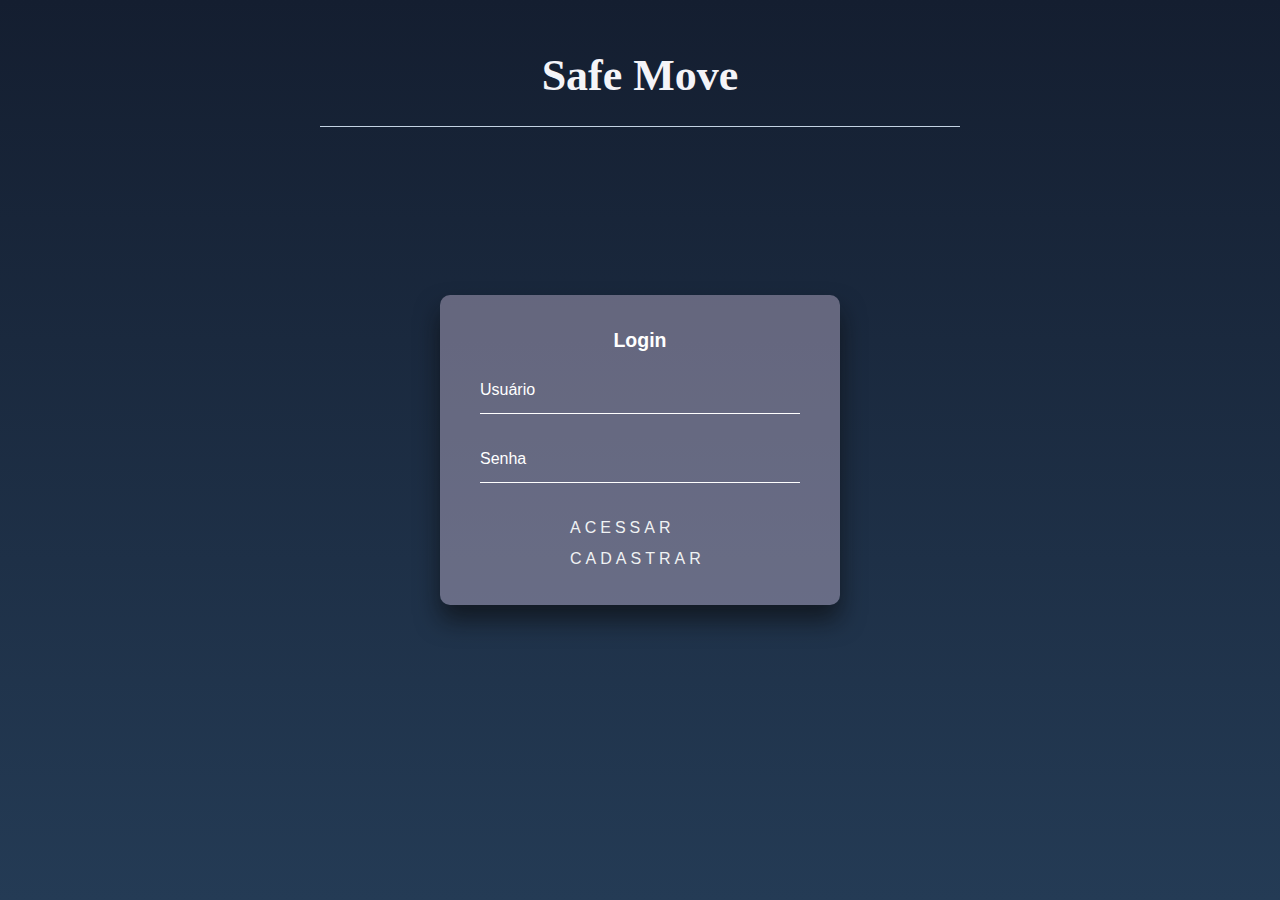
<file: index.html>
<!DOCTYPE html>
<html lang="pt-br">
<head>
    <meta charset="UTF-8">
    <meta http-equiv="X-UA-Compatible" content="IE=edge">
    <meta name="viewport" content="width=device-width, initial-scale=1.0">
    <link rel="stylesheet" href="index.css">
    <title>Safe Move</title>
</head>
<body>
    <div class="wrapper">
        <div class="title">
          Safe Move
          <div class="line"></div>
        </div>
        <div class="login-box">
        <div class="container">
                <section class="content">
                <div class="item" id="content-1">              
                    <h2>Login</h2>
                        <form>
                        <div class="user-box">
                            <input type="text" name="" required="">
                            <label>Usuário</label>
                        </div>
                        <div class="user-box">
                            <input type="password" name="" required="">
                            <label>Senha</label>
                        </div>
                        <a href="#">
                            <span></span>
                            <span></span>
                            <span></span>
                            <span></span>
                            <div class="Acesso">
                                Acessar
                            </div>
                        </a>
                        <a href="#">
                            <span></span>
                            <span></span>
                            <span></span>
                            <span></span>
                            <div class="Acesso2">
                                Cadastrar
                            </div>
                        </a>
                        </form>
                </div>                                         
              </section>
            </div>
      </div>   
</body>
</html>
</file>
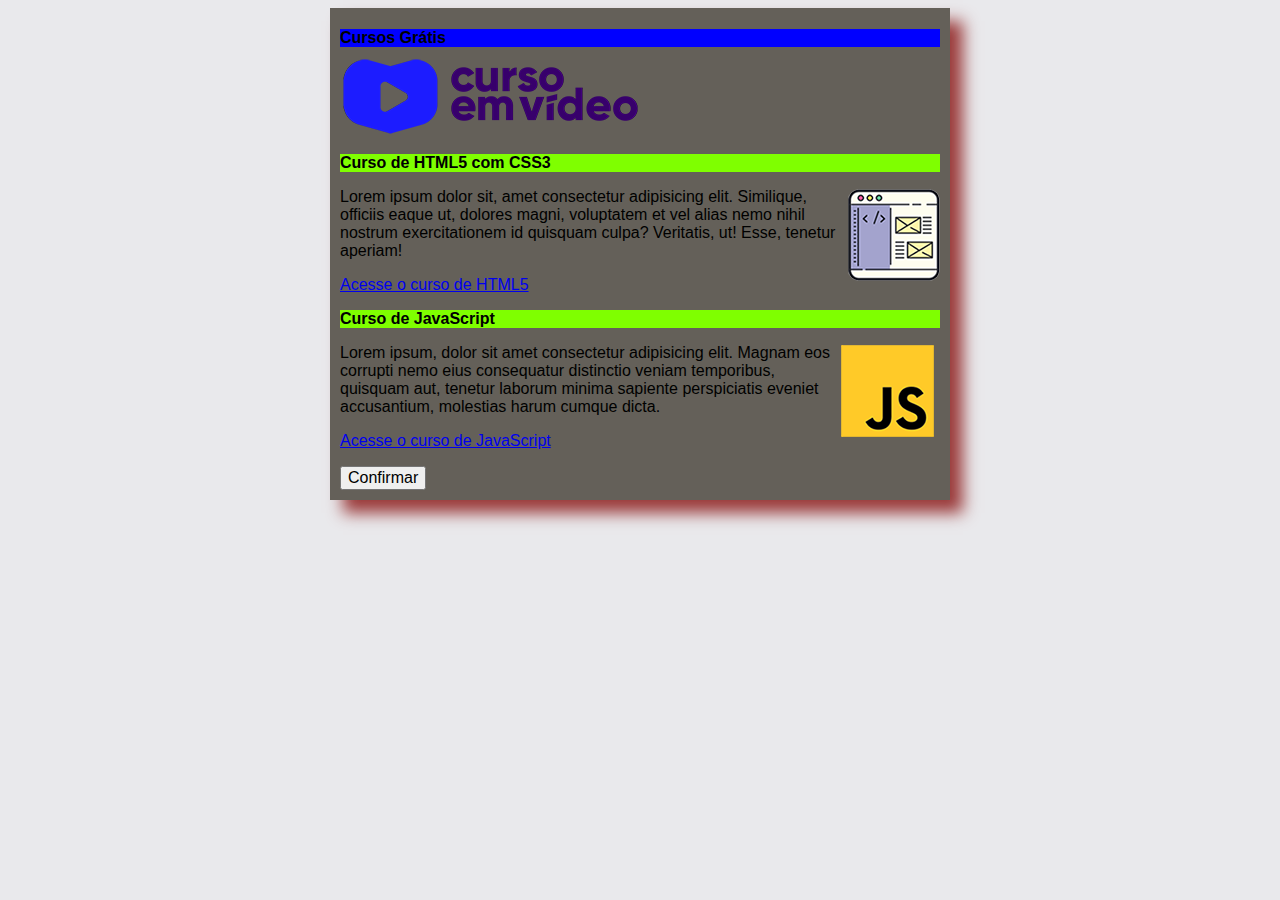
<file: projeto1/index.html>
<!DOCTYPE html>
<html lang="pt-br">
<head>
    <meta charset="UTF-8">
    <meta http-equiv="X-UA-Compatible" content="IE=edge">
    <meta name="viewport" content="width=device-width, initial-scale=1.0">
    <title>Curso em Vídeo</title>
    <link rel="stylesheet" href="estilos/style.css">
</head>
<body>
    <main>
        <header>
            <h1>Cursos Grátis</h1>
            <img src="imagens/curso-em-video-cor.png" alt="Curso em vídeo">
        </header>
        <article>
            <h2>Curso de HTML5 com CSS3</h2>
            <img class="lado" src="imagens/curso-html-css.png" alt="Curso de HTML5">
            <p>Lorem ipsum dolor sit, amet consectetur adipisicing elit. Similique, officiis eaque ut, dolores magni, voluptatem et vel alias nemo nihil nostrum exercitationem id quisquam culpa? Veritatis, ut! Esse, tenetur aperiam!</p>
            <p><a href="curso-html.html">Acesse o curso de HTML5</a></p>
        </article>
        <article>
            <h2>Curso de JavaScript</h2>
            <img class="lado" src="imagens/curso-javascript.png" alt="Curso de JavaScript">
            <p>Lorem ipsum, dolor sit amet consectetur adipisicing elit. Magnam eos corrupti nemo eius consequatur distinctio veniam temporibus, quisquam aut, tenetur laborum minima sapiente perspiciatis eveniet accusantium, molestias harum cumque dicta.</p>
            <p><a href="curso-js.html">Acesse o curso de JavaScript</a></p>
        </article>
        <button><center>Confirmar</center></button>
    </main>
</body>
</html>
</file>
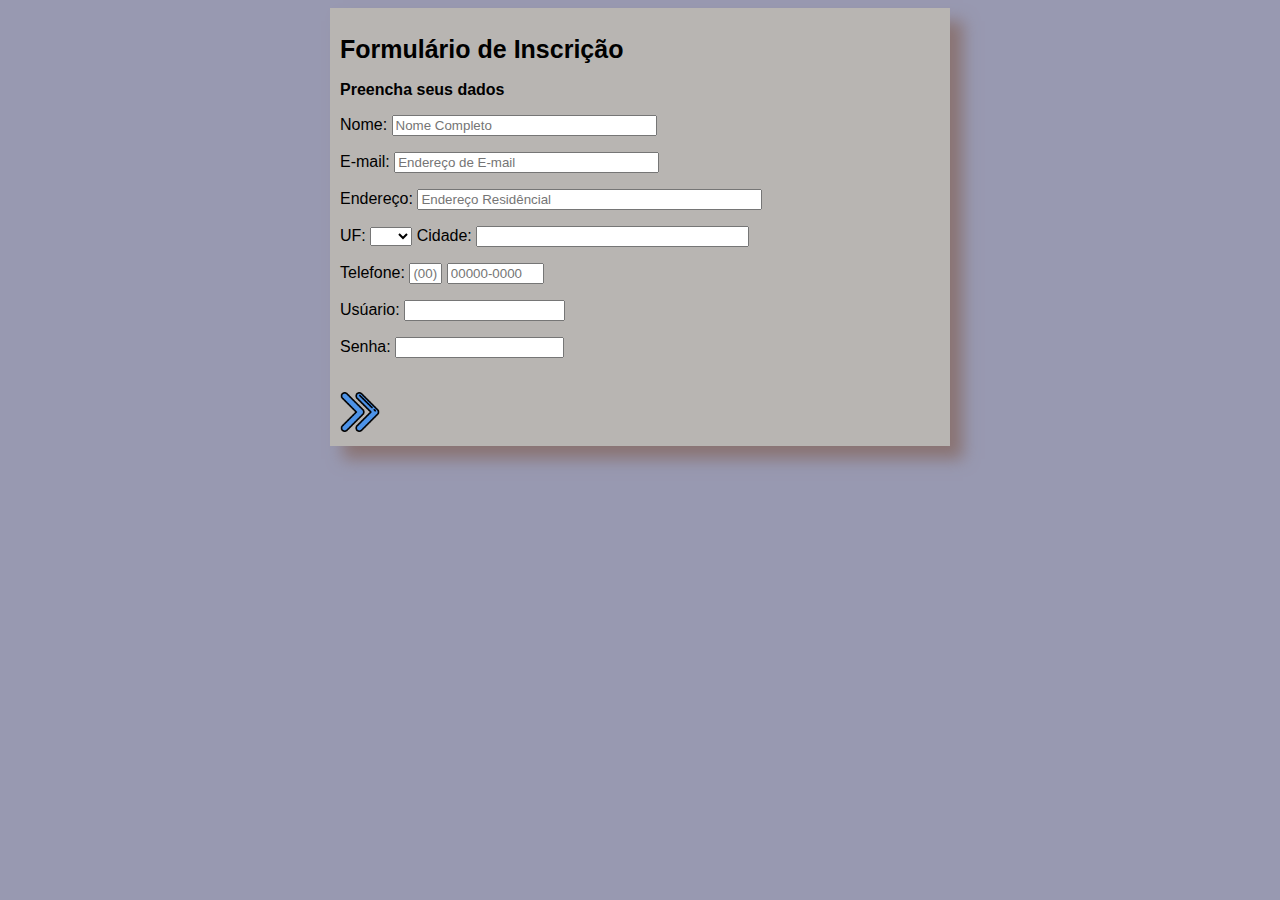
<file: projeto2/index.html>
<!DOCTYPE html>
<html lang="pt-br">
<head>
    <meta charset="UTF-8">
    <meta http-equiv="X-UA-Compatible" content="IE=edge">
    <meta name="viewport" content="width=device-width, initial-scale=1.0">
    <link rel="stylesheet" href="style.css">
    <title>Formulário de Inscrição</title>
</head> 
<body>
    <div class="container">
        <h1><b>Formulário de Inscrição</b></h1>
        <form action="GRAVAR_DADOS.PHP" method="POST">
        <p><b>Preencha seus dados</b></p>
        <div>
            <p>Nome: <input type="text" name="Nome" size="30" placeholder="Nome Completo"></p>
            <p>E-mail: <input type="text" name="E-mail" size="30" placeholder="Endereço de E-mail"></p>
            <p>Endereço: <input type="text" name="Endereço" size="40" placeholder="Endereço Residêncial"></p>
            <p>UF: 
                <select name="UF">
                    <option value="NONE"></option>
                    <option value="PE">PE</option>
                    <option value="BH">BH</option>
                    <option value="SC">SC</option>
                    <option value="SP">SP</option>
                    <option value="RJ">RJ</option>
                    <option value="PR">PR</option>
                    <option value="MS">MS</option>
                </select> 
                 Cidade: <input type="text" name="Cidade" size="31"></p>
            <p>Telefone: <input type="text" name="DDD" size="1" placeholder="(00)"> <input type="text" name="Telefone" size="9" 
                placeholder="00000-0000"></p>
            <p>Usúario: <input type="text" name="Usúario" size="17"></p>
            <p>Senha: <input type="password" name="Senha" size="18"></p>
            <br>
            <a href="index2.html"><img src="imgs/next.png" alt="Avançar" width="40" height="40"></a>
        </div>
        </form>
    </div>
</body>
</html>
</file>
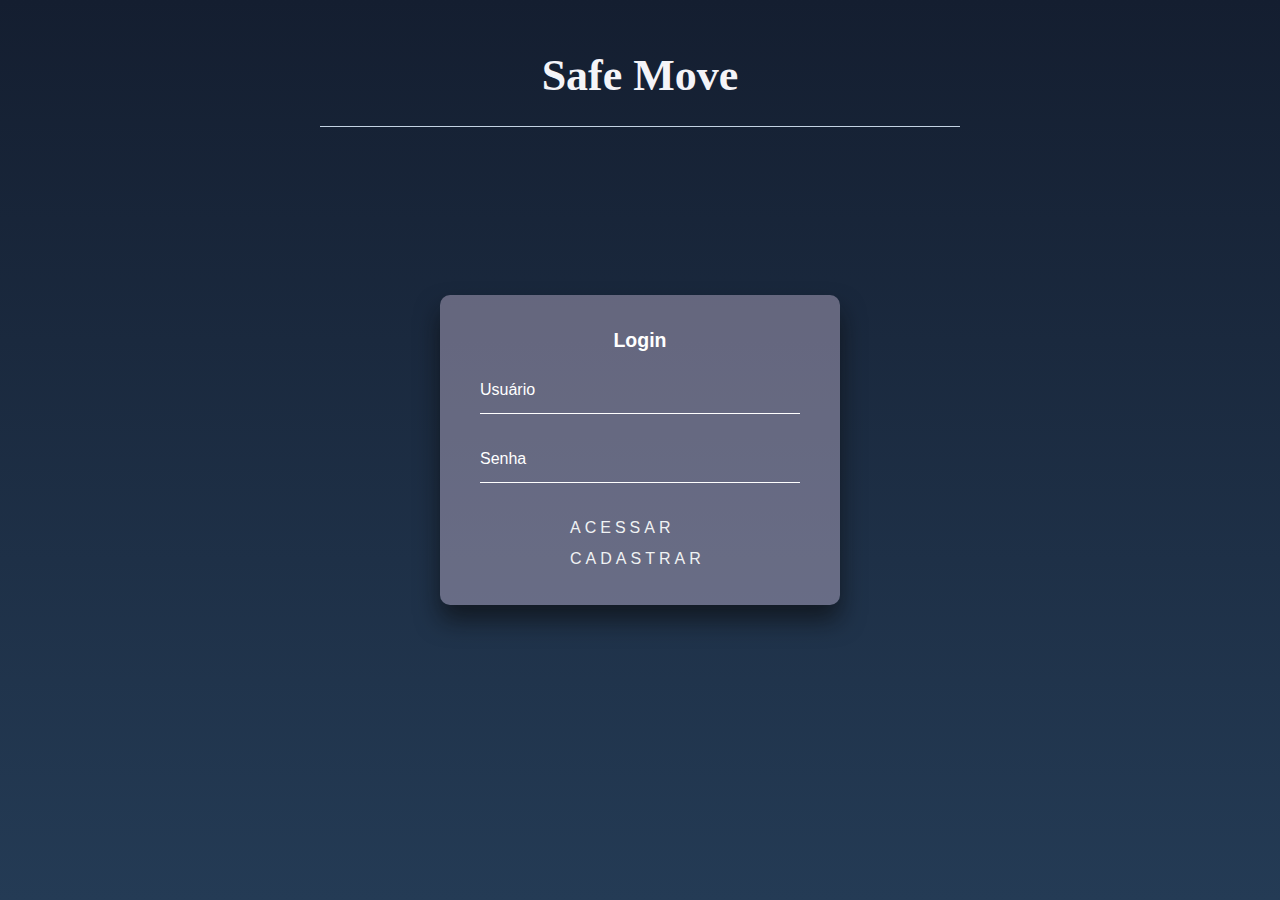
<file: Safe-Move/index.html>
<!DOCTYPE html>
<html lang="pt-br">
<head>
    <meta charset="UTF-8">
    <meta http-equiv="X-UA-Compatible" content="IE=edge">
    <meta name="viewport" content="width=device-width, initial-scale=1.0">
    <link rel="stylesheet" href="index.css">
    <title>Safe Move</title>
</head>
<body>
    <div class="wrapper">
        <div class="title">
          Safe Move
          <div class="line"></div>
        </div>
        <div class="login-box">
        <div class="container">
                <section class="content">
                <div class="item" id="content-1">              
                    <h2>Login</h2>
                        <form>
                        <div class="user-box">
                            <input type="text" name="" required="">
                            <label>Usuário</label>
                        </div>
                        <div class="user-box">
                            <input type="password" name="" required="">
                            <label>Senha</label>
                        </div>
                        <a href="#">
                            <span></span>
                            <span></span>
                            <span></span>
                            <span></span>
                            <div class="Acesso">
                                Acessar
                            </div>
                        </a>
                        <a href="#">
                            <span></span>
                            <span></span>
                            <span></span>
                            <span></span>
                            <div class="Acesso2">
                                Cadastrar
                            </div>
                        </a>
                        </form>
                </div>                                         
              </section>
            </div>
      </div>   
</body>
</html>
</file>
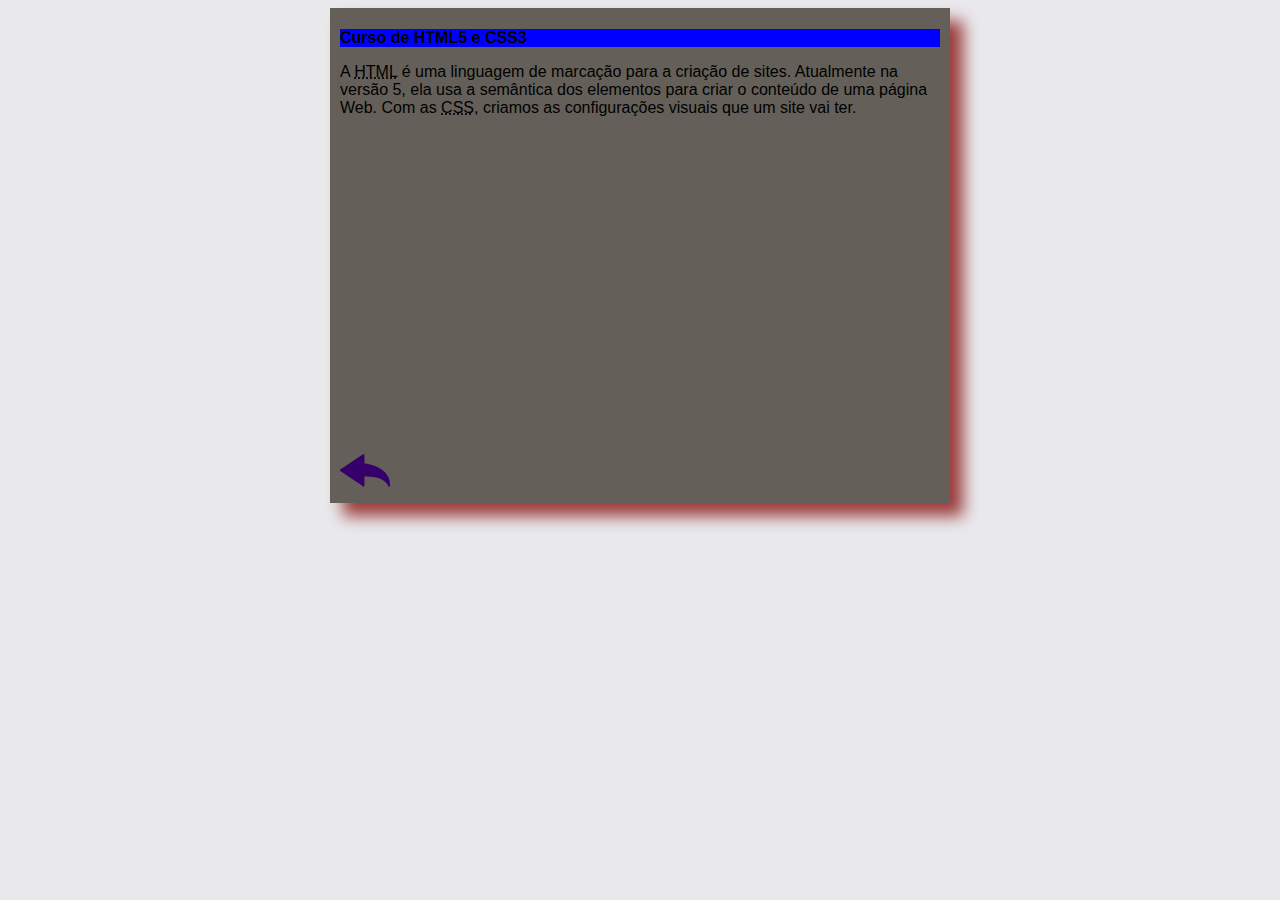
<file: curso-html.html>
<!DOCTYPE html>
<html lang="pt-br">
<head>
    <meta charset="UTF-8">
    <meta name="viewport" content="width=device-width, initial-scale=1.0">
    <title>Curso de HTML</title>
    <link rel="stylesheet" href="estilos/style.css">
</head>
<body>
    <main>
        <header>
            <h1>Curso de HTML5 e CSS3</h1>
        </header>
        <article>
            <p>A <abbr title="HyperText Markup Language">HTML</abbr> é uma linguagem de marcação para a criação de sites. Atualmente na versão 5, ela usa a semântica dos elementos para criar o conteúdo de uma página Web. Com as <abbr title="Cascading Style Sheets">CSS</abbr>, criamos as configurações visuais que um site vai ter.</p>

            <iframe width="560" height="315" src="https://www.youtube.com/embed/g6yJVBaqMjo" title="YouTube video player" frameborder="0" allow="accelerometer; autoplay; clipboard-write; encrypted-media; gyroscope; picture-in-picture" allowfullscreen></iframe>

            <a href="index.html"><img src="imagens/btn-back.png" alt="Voltar"></a>

        
            
        </article>
    </main>
</body>
</html>
</file>
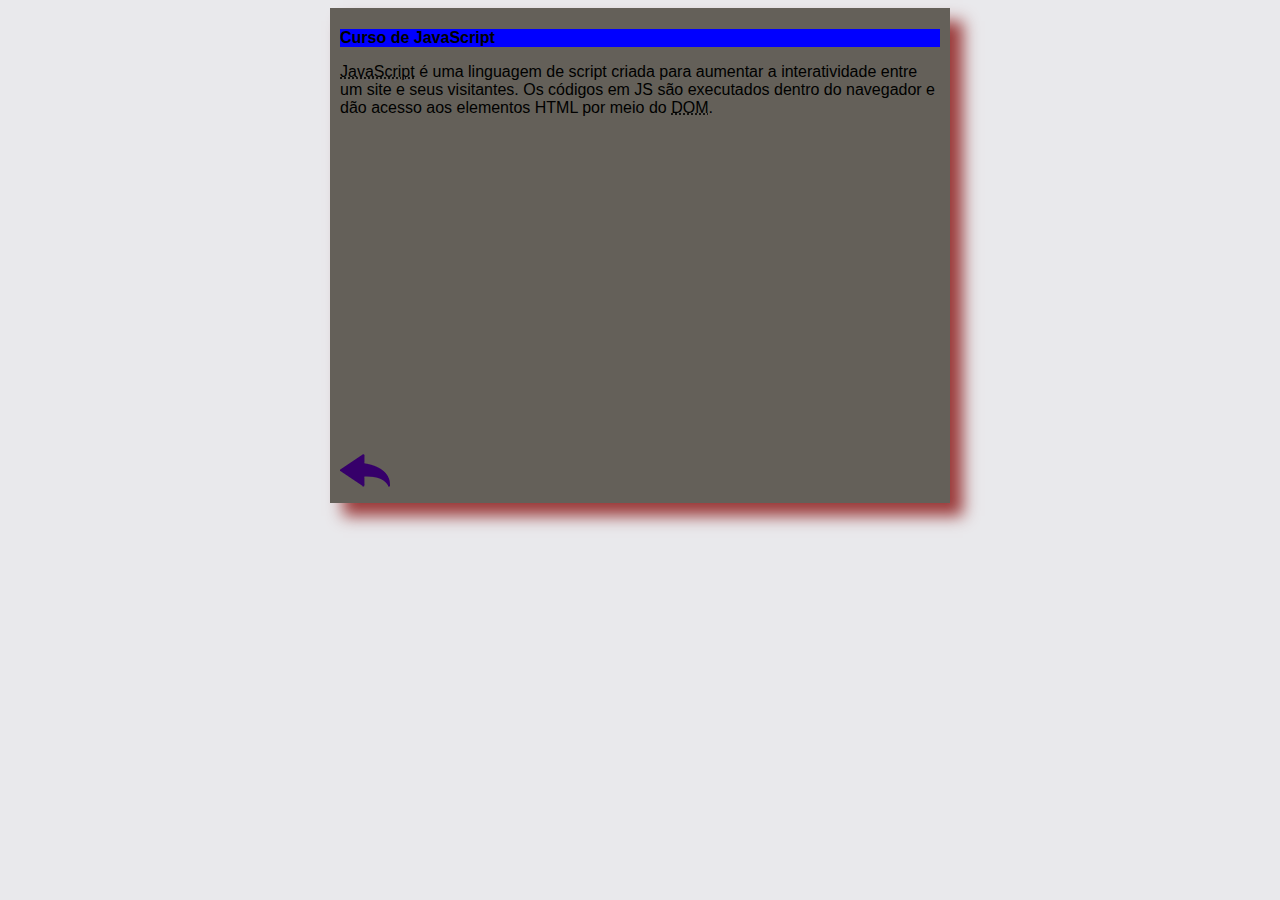
<file: curso-js.html>
<!DOCTYPE html>
<html lang="pt-br">
<head>
    <meta charset="UTF-8">
    <meta name="viewport" content="width=device-width, initial-scale=1.0">
    <title>Curso de JavaScript</title>
    <link rel="stylesheet" href="estilos/style.css">
</head>
<body>
    <main>
        <header>
            <h1>Curso de JavaScript</h1>
        </header>
        <article>
            <p><abbr title="JavaScript">JavaScript</abbr> é uma linguagem de script criada para aumentar a interatividade entre um site e seus visitantes. Os códigos em JS são executados dentro do navegador e dão acesso aos elementos HTML por meio do <abbr title="Document Object Model">DOM</abbr>.</p>

            <iframe width="560" height="315" src="https://www.youtube.com/embed/jVM2zhfMMIs" title="YouTube video player" frameborder="0" allow="accelerometer; autoplay; clipboard-write; encrypted-media; gyroscope; picture-in-picture" allowfullscreen></iframe>

            <a href="index.html"><img src="imagens/btn-back.png" alt="Voltar"></a>
        </article>
    </main>
</body>
</html>
</file>
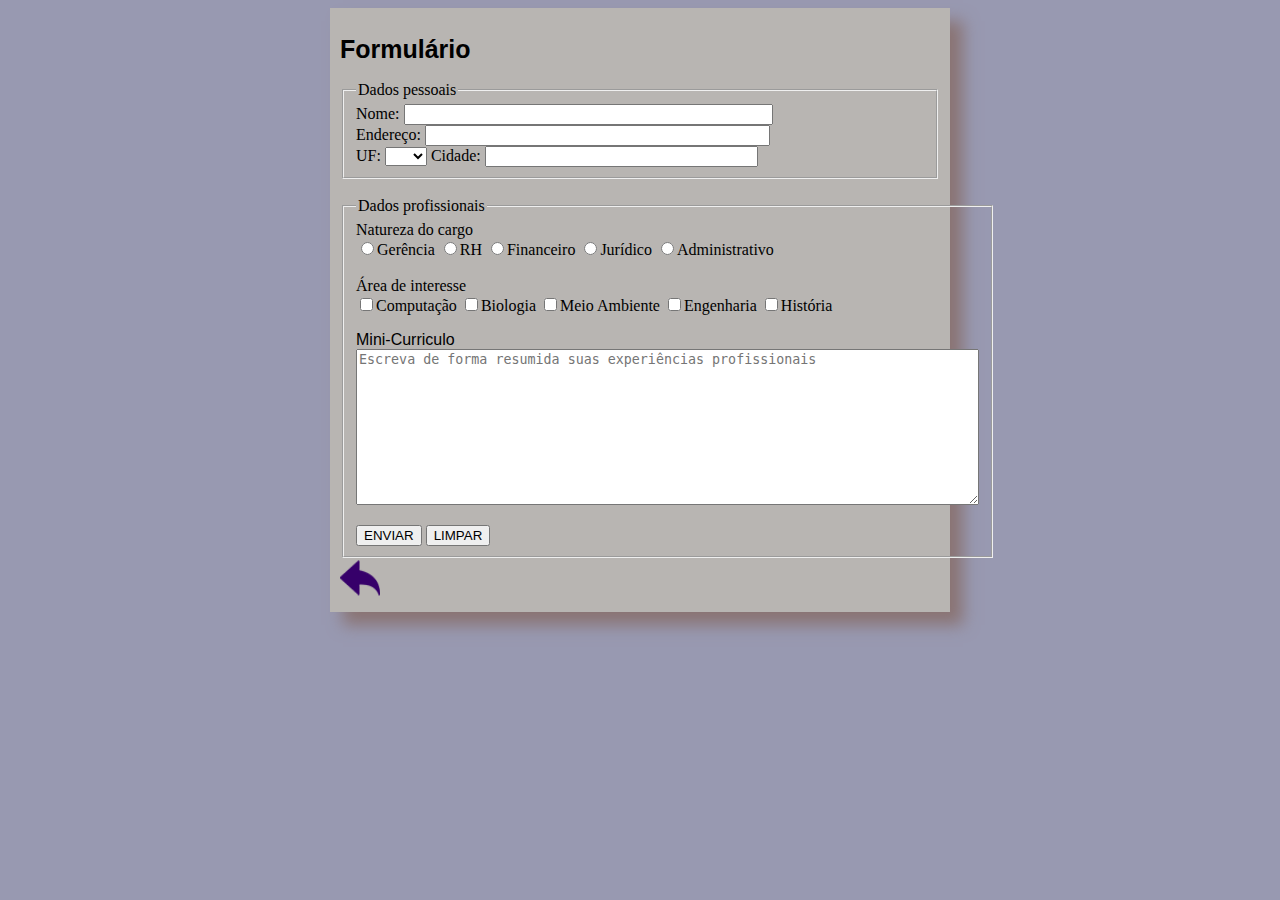
<file: projeto2/index2.html>
<!DOCTYPE html>
<html lang="pt-br">
<head>
    <meta charset="UTF-8">
    <meta http-equiv="X-UA-Compatible" content="IE=edge">
    <meta name="viewport" content="width=device-width, initial-scale=1.0">
    <link rel="stylesheet" href="style2.css">
    <title>Formulário Elaborado</title>
</head>
<body>
    <div class="container">
        <h1><b>Formulário</b></h1>
        <form action="GRAVAR_DADOS.PHP" method="POST">
        <div>
            <fieldset>
            <legend>Dados pessoais</legend>
                <label>Nome: <input type="text" name="Nome" size="43"></label><br>
                <label>Endereço: <input type="text" name="Endereço" size="40"></label><br>
                <label>UF: 
                    <select name="UF">
                        <option value="NONE"></option>
                        <option value="PE">PE</option>
                        <option value="BH">BH</option>
                        <option value="SC">SC</option>
                        <option value="SP">SP</option>
                        <option value="RJ">RJ</option>
                        <option value="PR">PR</option>
                        <option value="MS">MS</option>
                    </select> 
                    Cidade: <input type="text" name="Cidade" size="31"></label>
            </fieldset>
            <br>
            <fieldset>
                <legend>Dados profissionais</legend>
                    <label for="CARGO">Natureza do cargo</label>
                        <br>
                        <input type="radio" name="CARGO" value="1">Gerência
                        <input type="radio" name="CARGO" value="2">RH
                        <input type="radio" name="CARGO" value="3">Financeiro
                        <input type="radio" name="CARGO" value="4">Jurídico
                        <input type="radio" name="CARGO" value="5">Administrativo <br>
                    <br>
                    <label for="Àrea">Área de interesse</label><br/>             
                        <input type="checkbox" name="AREA1" value="COMP"/>Computação
                        <input type="checkbox" name="AREA2" value="BIO"/>Biologia
                        <input type="checkbox" name="AREA3" value="MA"/>Meio Ambiente
                        <input type="checkbox" name="AREA4" value="EG"/>Engenharia
                        <input type="checkbox" name="AREA5" value="HT"/>História
                    <p>Mini-Curriculo <textarea name="Curriculo" id="" cols="75" rows="10" maxlength="500" 
                        placeholder="Escreva de forma resumida suas experiências profissionais"></textarea></p>
                    <input type="SUBMIT" name="ENVIAR" value="ENVIAR">
                    <input type="RESET" value="LIMPAR">
            </fieldset>
            <a href="index.html"><img src="imgs/btn-back.png" alt="VOLTAR" width="40" height="40"></a>
        </div>
        </form>
    </div>
</body>
</html>
</file>
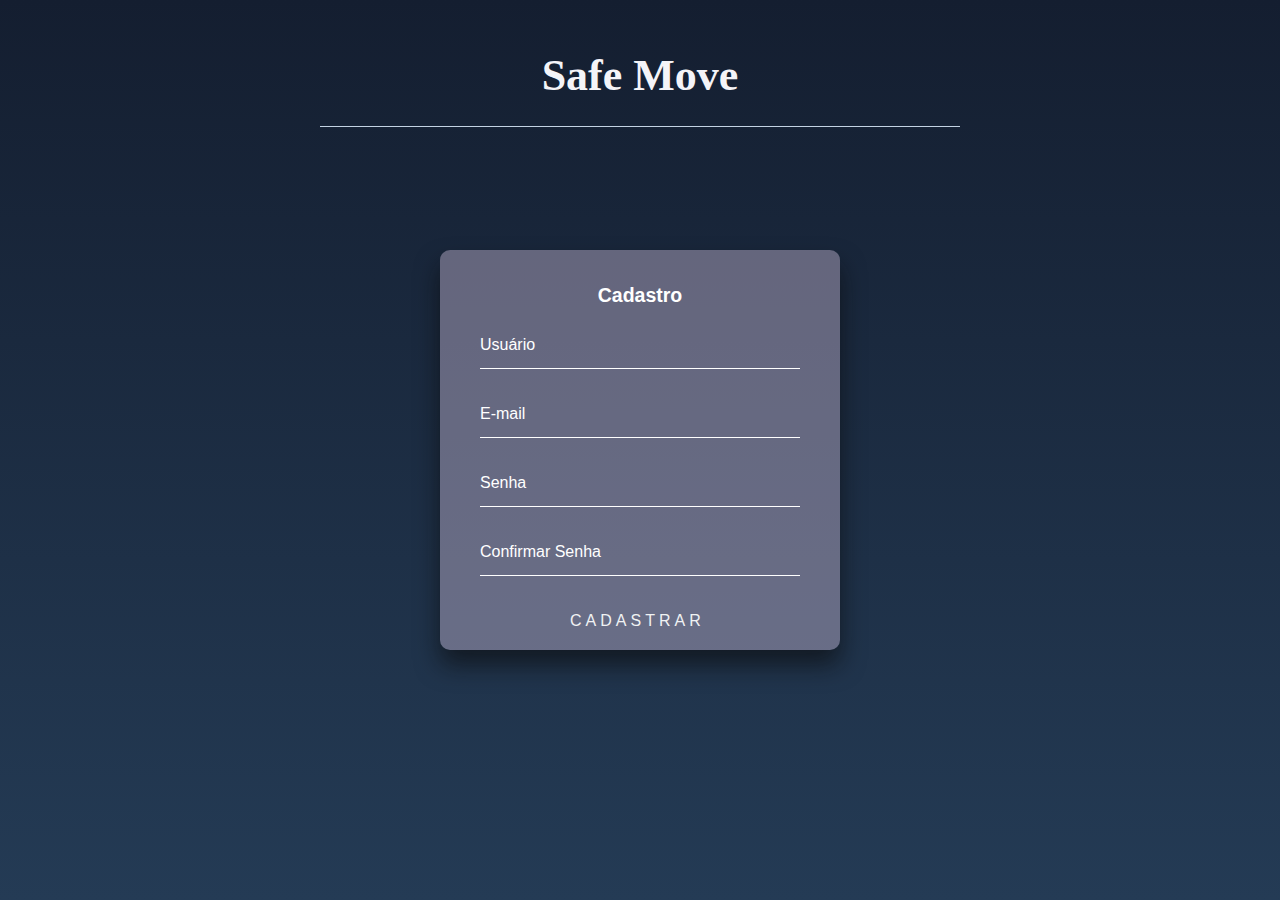
<file: Safe-Move/index2.html>
<!DOCTYPE html>
<html lang="pt-br">
<head>
    <meta charset="UTF-8">
    <meta http-equiv="X-UA-Compatible" content="IE=edge">
    <meta name="viewport" content="width=device-width, initial-scale=1.0">
    <link rel="stylesheet" href="index2.css">
    <title>Safe Move</title>
</head>
<body>
    <div class="wrapper">
        <div class="title">
          Safe Move
          <div class="line"></div>
        </div>
        <div class="login-box">
        <div class="container">
                <section class="content">
                <div class="item" id="content-1">              
                    <h2>Cadastro</h2>
                        <form>
                        <div class="user-box">
                            <input type="text" name="" required="">
                            <label>Usuário</label>
                        </div>
                        <div class="user-box">
                            <input type="text" name="" required="">
                            <label>E-mail</label>
                        </div>
                        <div class="user-box">
                            <input type="password" name="" required="">
                            <label>Senha</label>
                        </div>
                        <div class="user-box">
                            <input type="password" name="" required="">
                            <label>Confirmar Senha</label>
                        </div>
                        <a href="#">
                            <span></span>
                            <span></span>
                            <span></span>
                            <span></span>
                            <div class="Acesso2">
                                Cadastrar
                            </div>
                        </a>
                        </form>
                </div>                                         
             
              </section>
            </div>
      </div>   
</body>
</html>
</file>
<file: index.css>
html {
    height: 100%;
  }
  body {
    padding: 0;
    margin: 0;
    height: 100%;
    font-family: "Roboto", sans-serif;
    background: linear-gradient(#141e30, #243b55);
  }

  .title {
    text-align: center;
    padding: 50px 0px 25px 0;
    font-size: 44px;
    font-weight: 600;
    color: #f4f4f8;
    font-family: 'Playfair Display SC';
}

.wrapper .line {
  width: 50%;
  margin: 25px auto 0 auto;
  height: 1px;
  background-color: #c3d2e3;
}
  
  .login-box {
    position: absolute;
    top: 50%;
    left: 50%;
    width: 400px;
    padding: 40px;
    transform: translate(-50%, -50%);
    background: rgba(218, 200, 228, 0.397);
    box-sizing: border-box;
    box-shadow: 0 15px 25px rgba(10, 10, 10, 0.6);
    border-radius: 10px;
  }
  
  .login-box h2 {
    margin: 0 0 30px;
    padding: 0;
    color: #fff;
    text-align: center;
  }
  
  .login-box .user-box {
    position: relative;
  }
  
  .login-box .user-box input {
    width: 100%;
    padding: 10px 0;
    font-size: 16px;
    color: rgb(248, 241, 241);
    margin-bottom: 30px;
    border: none;
    border-bottom: 1px solid #fff;
    outline: none;
    background: transparent;
  }
  .login-box .user-box label {
    position: absolute;
    top:0;
    left: 0;
    padding: 10px 0;
    font-size: 16px;
    color: #fff;
    pointer-events: none;
    transition: .5s;
  }
  
  .login-box .user-box input:focus ~ label,
  .login-box .user-box input:valid ~ label {
    top: -20px;
    left: 0;
    color: #f8f0f8;
    font-size: 12px;
  }
  
  .login-box form a {
    position: relative;
    display: inline-block;
    padding: 10px 20px;
    color: #f0f2f3;
    font-size: 16px;
    text-decoration: none;
    text-transform: uppercase;
    overflow: hidden;
    transition: .5s;
    margin-inline: 70px;
    letter-spacing: 4px
  }
  
  .login-box a:hover {
    background: #0a8cf7;
    color: rgb(250, 246, 246);
    border-radius: 5px;
    box-shadow: 0 0 5px #0a8cf7,
                0 0 25px #0a8cf7,
                0 0 50px #0a8cf7,
                0 0 100px #0a8cf7;
  }
  
  .login-box a span {
    position: absolute;
    display: block;
  }
  
  .login-box a span:nth-child(1) {
    top: 0;
    left: -100%;
    width: 100%;
    height: 2px;
    background: linear-gradient(90deg, transparent, #0a8cf7);
    animation: btn-anim1 1s linear infinite;
  }
  
  @keyframes btn-anim1 {
    0% {
      left: -100%;
    }
    50%,100% {
      left: 100%;
    }
  }
  
  .login-box a span:nth-child(2) {
    top: -100%;
    right: 0;
    width: 2px;
    height: 100%;
    background: linear-gradient(180deg, transparent, #0a8cf7);
    animation: btn-anim2 1s linear infinite;
    animation-delay: .25s
  }
  
  @keyframes btn-anim2 {
    0% {
      top: -100%;
    }
    50%,100% {
      top: 100%;
    }
  }
  
  .login-box a span:nth-child(3) {
    bottom: 0;
    right: -100%;
    width: 100%;
    height: 2px;
    background: linear-gradient(270deg, transparent, #0a8cf7);
    animation: btn-anim3 1s linear infinite;
    animation-delay: .5s
  }
  
  @keyframes btn-anim3 {
    0% {
      right: -100%;
    }
    50%,100% {
      right: 100%;
    }
  }
  
  .login-box a span:nth-child(4) {
    bottom: -100%;
    left: 0;
    width: 2px;
    height: 100%;
    background: linear-gradient(360deg, transparent, #0a8cf7);
    animation: btn-anim4 1s linear infinite;
    animation-delay: .75s
  }
  
  @keyframes btn-anim4 {
    0% {
      bottom: -100%;
    }
    50%,100% {
      bottom: 100%;
    }
  }
  .content {
    margin: 0px auto;
    text-align: left;
    color: #666;
    font-size: 13px;
    line-height: 10px;
    height: 230px;

  
  }
</file>
<file: projeto1/estilos/style.css>
*{
    font-family: Arial, Helvetica, sans-serif;
    font-size: 16px;
}

h1 {
    background-color: blue;
}

h2 {
    background-color: chartreuse;
}

body {
    background-color: rgb(233, 233, 236);

}

img.lado {
    float: right;
    
}

main {
    background-color: rgb(100, 96, 89);
    width: 600px;
    margin: auto;
    padding: 10px;
    box-shadow: 13px 13px 15px rgb(155, 59, 59);
}
</file>
<file: projeto2/style.css>
p {
    font-family: Arial, Helvetica, sans-serif;
    font-size: 16px;
}

h1 {
    font-family: Arial, Helvetica, sans-serif;
    font-size: 25px;
}

.container {
    background-color: rgb(184, 181, 178);
    width: 600px;
    margin: auto;
    padding: 10px;
    box-shadow: 13px 13px 15px rgb(138, 116, 116);
}

body {
    background-color: rgb(152, 153, 177);
}
</file>
<file: Safe-Move/index.css>
html {
    height: 100%;
  }
  body {
    padding: 0;
    margin: 0;
    height: 100%;
    font-family: "Roboto", sans-serif;
    background: linear-gradient(#141e30, #243b55);
  }

  .title {
    text-align: center;
    padding: 50px 0px 25px 0;
    font-size: 44px;
    font-weight: 600;
    color: #f4f4f8;
    font-family: 'Playfair Display SC';
}

.wrapper .line {
  width: 50%;
  margin: 25px auto 0 auto;
  height: 1px;
  background-color: #c3d2e3;
}
  
  .login-box {
    position: absolute;
    top: 50%;
    left: 50%;
    width: 400px;
    padding: 40px;
    transform: translate(-50%, -50%);
    background: rgba(218, 200, 228, 0.397);
    box-sizing: border-box;
    box-shadow: 0 15px 25px rgba(10, 10, 10, 0.6);
    border-radius: 10px;
  }
  
  .login-box h2 {
    margin: 0 0 30px;
    padding: 0;
    color: #fff;
    text-align: center;
  }
  
  .login-box .user-box {
    position: relative;
  }
  
  .login-box .user-box input {
    width: 100%;
    padding: 10px 0;
    font-size: 16px;
    color: rgb(248, 241, 241);
    margin-bottom: 30px;
    border: none;
    border-bottom: 1px solid #fff;
    outline: none;
    background: transparent;
  }
  .login-box .user-box label {
    position: absolute;
    top:0;
    left: 0;
    padding: 10px 0;
    font-size: 16px;
    color: #fff;
    pointer-events: none;
    transition: .5s;
  }
  
  .login-box .user-box input:focus ~ label,
  .login-box .user-box input:valid ~ label {
    top: -20px;
    left: 0;
    color: #f8f0f8;
    font-size: 12px;
  }
  
  .login-box form a {
    position: relative;
    display: inline-block;
    padding: 10px 20px;
    color: #f0f2f3;
    font-size: 16px;
    text-decoration: none;
    text-transform: uppercase;
    overflow: hidden;
    transition: .5s;
    margin-inline: 70px;
    letter-spacing: 4px
  }
  
  .login-box a:hover {
    background: #0a8cf7;
    color: rgb(250, 246, 246);
    border-radius: 5px;
    box-shadow: 0 0 5px #0a8cf7,
                0 0 25px #0a8cf7,
                0 0 50px #0a8cf7,
                0 0 100px #0a8cf7;
  }
  
  .login-box a span {
    position: absolute;
    display: block;
  }
  
  .login-box a span:nth-child(1) {
    top: 0;
    left: -100%;
    width: 100%;
    height: 2px;
    background: linear-gradient(90deg, transparent, #0a8cf7);
    animation: btn-anim1 1s linear infinite;
  }
  
  @keyframes btn-anim1 {
    0% {
      left: -100%;
    }
    50%,100% {
      left: 100%;
    }
  }
  
  .login-box a span:nth-child(2) {
    top: -100%;
    right: 0;
    width: 2px;
    height: 100%;
    background: linear-gradient(180deg, transparent, #0a8cf7);
    animation: btn-anim2 1s linear infinite;
    animation-delay: .25s
  }
  
  @keyframes btn-anim2 {
    0% {
      top: -100%;
    }
    50%,100% {
      top: 100%;
    }
  }
  
  .login-box a span:nth-child(3) {
    bottom: 0;
    right: -100%;
    width: 100%;
    height: 2px;
    background: linear-gradient(270deg, transparent, #0a8cf7);
    animation: btn-anim3 1s linear infinite;
    animation-delay: .5s
  }
  
  @keyframes btn-anim3 {
    0% {
      right: -100%;
    }
    50%,100% {
      right: 100%;
    }
  }
  
  .login-box a span:nth-child(4) {
    bottom: -100%;
    left: 0;
    width: 2px;
    height: 100%;
    background: linear-gradient(360deg, transparent, #0a8cf7);
    animation: btn-anim4 1s linear infinite;
    animation-delay: .75s
  }
  
  @keyframes btn-anim4 {
    0% {
      bottom: -100%;
    }
    50%,100% {
      bottom: 100%;
    }
  }
  .content {
    margin: 0px auto;
    text-align: left;
    color: #666;
    font-size: 13px;
    line-height: 10px;
    height: 230px;

  
  }
</file>
<file: estilos/style.css>
*{
    font-family: Arial, Helvetica, sans-serif;
    font-size: 16px;
}

h1 {
    background-color: blue;
}

h2 {
    background-color: chartreuse;
}

body {
    background-color: rgb(233, 233, 236);

}

img.lado {
    float: right;
    
}

main {
    background-color: rgb(100, 96, 89);
    width: 600px;
    margin: auto;
    padding: 10px;
    box-shadow: 13px 13px 15px rgb(155, 59, 59);
}
</file>
<file: projeto2/style2.css>
p {
    font-family: Arial, Helvetica, sans-serif;
    font-size: 16px;
}

h1 {
    font-family: Arial, Helvetica, sans-serif;
    font-size: 25px;
}

.container {
    background-color: rgb(184, 181, 178);
    width: 600px;
    margin: auto;
    padding: 10px;
    box-shadow: 13px 13px 15px rgb(138, 116, 116);
}

body {
    background-color: rgb(152, 153, 177);
}
</file>
<file: Safe-Move/index2.css>
html {
    height: 100%;
  }
  body {
    padding: 0;
    margin: 0;
    height: 100%;
    font-family: "Roboto", sans-serif;
    background: linear-gradient(#141e30, #243b55);
  }

  .title {
    text-align: center;
    padding: 50px 0px 25px 0;
    font-size: 44px;
    font-weight: 600;
    color: #f4f4f8;
    font-family: 'Playfair Display SC';
}

.wrapper .line {
  width: 50%;
  margin: 25px auto 0 auto;
  height: 1px;
  background-color: #c3d2e3;
}
  
  .login-box {
    position: absolute;
    top: 50%;
    left: 50%;
    width: 400px;
    padding: 40px;
    transform: translate(-50%, -50%);
    background: rgba(218, 200, 228, 0.397);
    box-sizing: border-box;
    box-shadow: 0 15px 25px rgba(10, 10, 10, 0.6);
    border-radius: 10px;
  }
  
  .login-box h2 {
    margin: 0 0 30px;
    padding: 0;
    color: #fff;
    text-align: center;
  }
  
  .login-box .user-box {
    position: relative;
  }
  
  .login-box .user-box input {
    width: 100%;
    padding: 10px 0;
    font-size: 16px;
    color: rgb(248, 241, 241);
    margin-bottom: 30px;
    border: none;
    border-bottom: 1px solid #fff;
    outline: none;
    background: transparent;
  }
  .login-box .user-box label {
    position: absolute;
    top:0;
    left: 0;
    padding: 10px 0;
    font-size: 16px;
    color: #fff;
    pointer-events: none;
    transition: .5s;
  }
  
  .login-box .user-box input:focus ~ label,
  .login-box .user-box input:valid ~ label {
    top: -20px;
    left: 0;
    color: #f8f0f8;
    font-size: 12px;
  }
  
  .login-box form a {
    position: relative;
    display: inline-block;
    padding: 10px 20px;
    color: #f0f2f3;
    font-size: 16px;
    text-decoration: none;
    text-transform: uppercase;
    overflow: hidden;
    transition: .5s;
    margin-inline: 70px;
    letter-spacing: 4px
  }
  
  .login-box a:hover {
    background: #0a8cf7;
    color: rgb(250, 246, 246);
    border-radius: 5px;
    box-shadow: 0 0 5px #0a8cf7,
                0 0 25px #0a8cf7,
                0 0 50px #0a8cf7,
                0 0 100px #0a8cf7;
  }
  
  .login-box a span {
    position: absolute;
    display: block;
  }
  
  .login-box a span:nth-child(1) {
    top: 0;
    left: -100%;
    width: 100%;
    height: 2px;
    background: linear-gradient(90deg, transparent, #0a8cf7);
    animation: btn-anim1 1s linear infinite;
  }
  
  @keyframes btn-anim1 {
    0% {
      left: -100%;
    }
    50%,100% {
      left: 100%;
    }
  }
  
  .login-box a span:nth-child(2) {
    top: -100%;
    right: 0;
    width: 2px;
    height: 100%;
    background: linear-gradient(180deg, transparent, #0a8cf7);
    animation: btn-anim2 1s linear infinite;
    animation-delay: .25s
  }
  
  @keyframes btn-anim2 {
    0% {
      top: -100%;
    }
    50%,100% {
      top: 100%;
    }
  }
  
  .login-box a span:nth-child(3) {
    bottom: 0;
    right: -100%;
    width: 100%;
    height: 2px;
    background: linear-gradient(270deg, transparent, #0a8cf7);
    animation: btn-anim3 1s linear infinite;
    animation-delay: .5s
  }
  
  @keyframes btn-anim3 {
    0% {
      right: -100%;
    }
    50%,100% {
      right: 100%;
    }
  }
  
  .login-box a span:nth-child(4) {
    bottom: -100%;
    left: 0;
    width: 2px;
    height: 100%;
    background: linear-gradient(360deg, transparent, #0a8cf7);
    animation: btn-anim4 1s linear infinite;
    animation-delay: .75s
  }
  
  @keyframes btn-anim4 {
    0% {
      bottom: -100%;
    }
    50%,100% {
      bottom: 100%;
    }
  }
  .content {
    
    text-align: left;
    color: #666;
    font-size: 13px;
    line-height: 10px;
    height: 320px;  
  }
</file>
